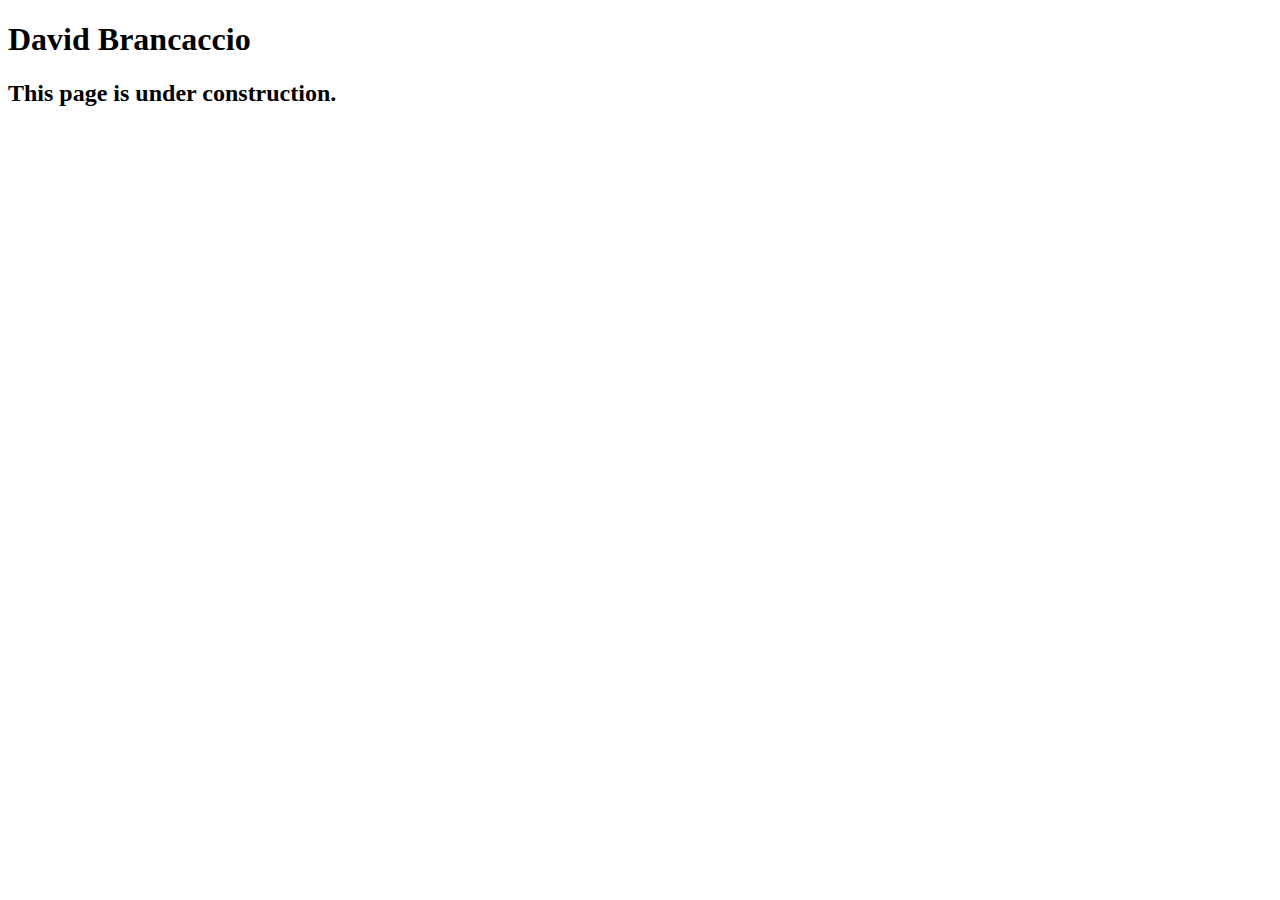
<file: speakers/brancaccio.html>
<!DOCTYPE html>
<html lang="en">

<head>
	<meta charset="utf-8">
	<title>San Joaquin Valley Town Hall</title>
	<link rel="shortcut icon" href="images/favicon.ico">
</head>


<body>
    <main>
	    <h1>David Brancaccio</h1>
	    <h2>This page is under construction.</h2>	        
    </main>
</body>

</html>
</file>
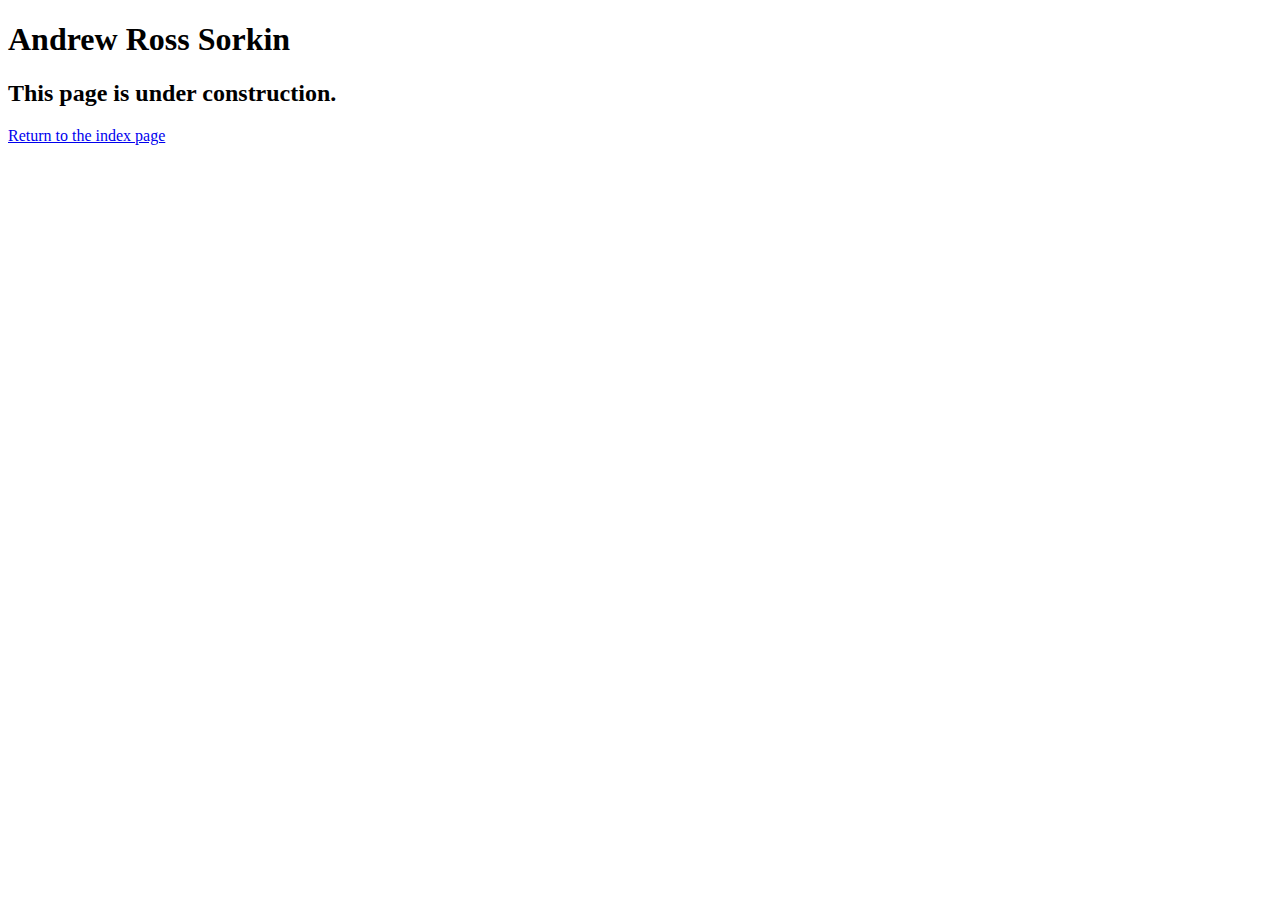
<file: speakers/sampson.html>
<!DOCTYPE html>
<html lang="en">

<head>
	<meta charset="utf-8">
	<title>San Joaquin Valley Town Hall</title>
	<link rel="shortcut icon" href="images/favicon.ico">
</head>

<body>
	<main>
		<h1>Andrew Ross Sorkin</h1>
		<h2>This page is under construction.</h2>
		<p><a href="../index.html">Return to the index page</a></p>
	</main>
</body>

</html>
</file>
